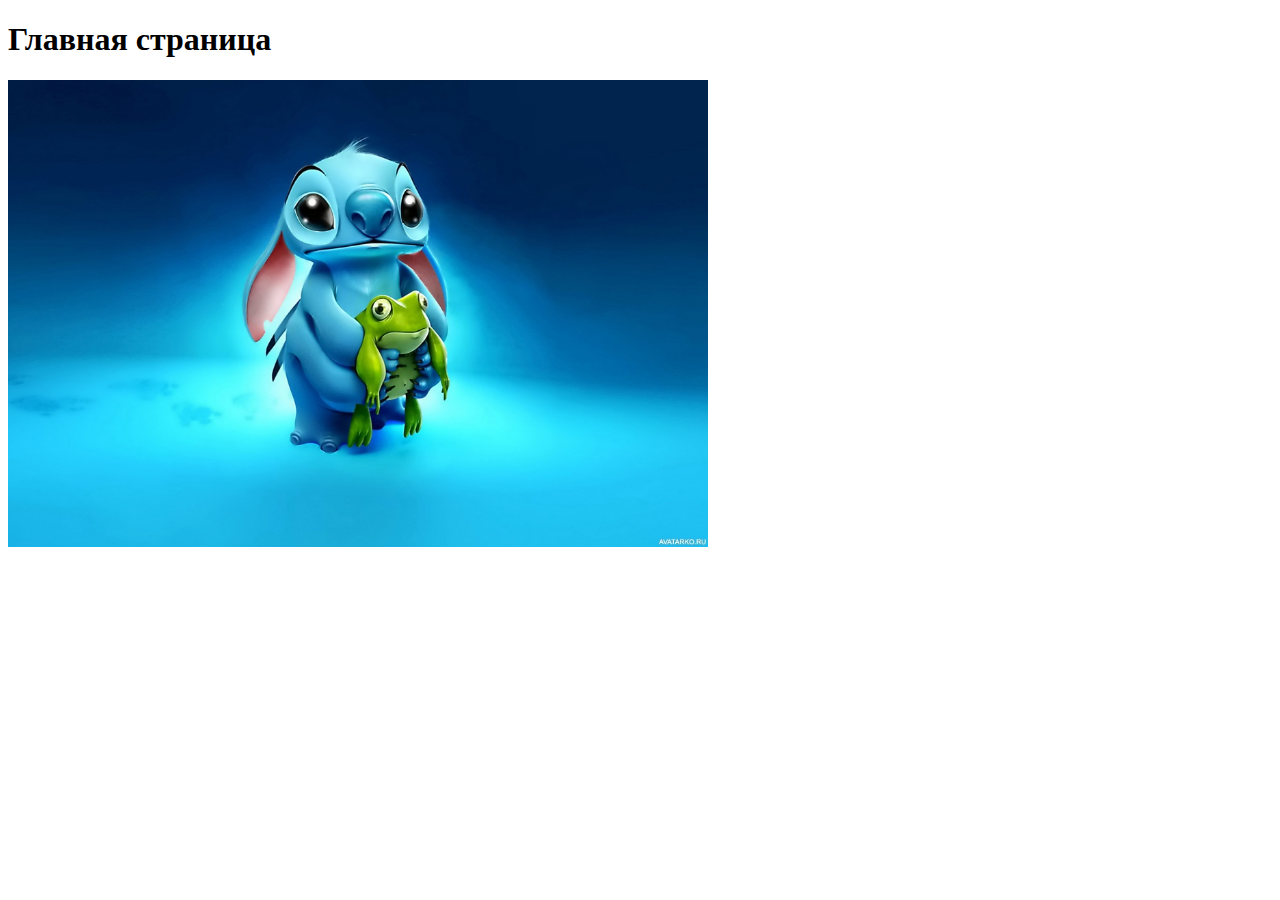
<file: index.html>
<!DOCTYPE html>
<html lang='ru'>
<head>
    <meta charset='utf-8'>
    <meta name='viewport' content='width=device-width, initial-scale=1, shrink-to-fit=no'>
    <title>Наш первый сайт</title>
    <link rel="stylesheet" href="./css/style.css">
<body>
<h1>Главная страница</h1>
<a href="index2.html"><img src="img/stich.jpg" width="700px" alt="">
<script src="js/scripts.js"></script>   
</body>
</html>
</file>
<file: css/style.css>
body {
    background: rgb(255, 255, 255);
    cursor: pointer;> :hover{color: rgb(241, 7, 7);}
}
</file>
